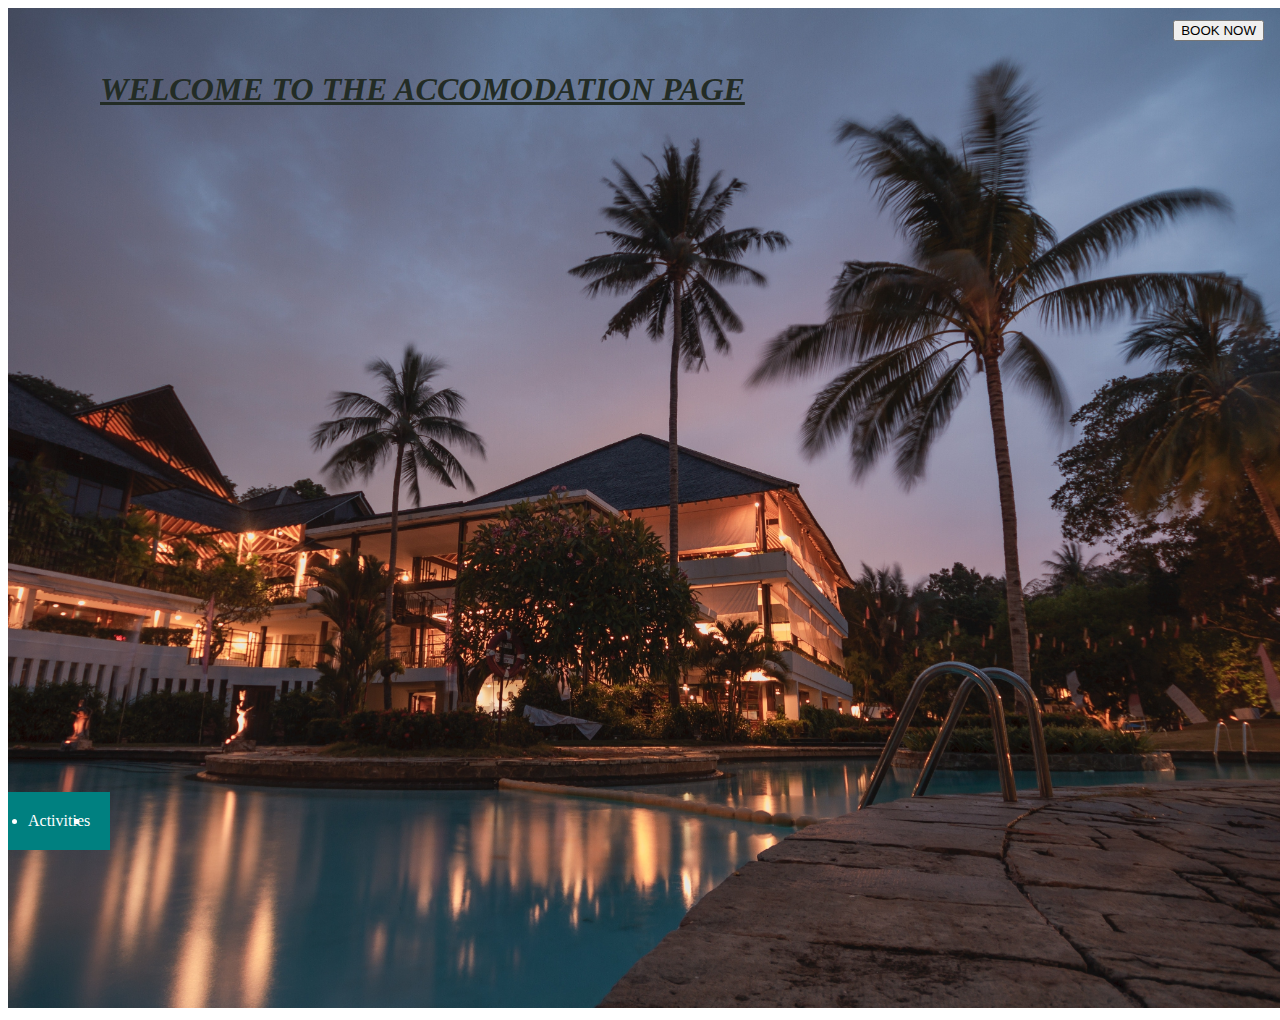
<file: accomodations_hotel.html>
<!DOCTYPE html>
<html lang="en">
<head>
    <meta charset="UTF-8">
    <meta http-equiv="X-UA-Compatible" content="IE=edge">
    <meta name="viewport" content="width=device-width, initial-scale=1.0">
    <link rel="stylesheet" href="css/accomo.css">
    <link href="https://cdn.jsdelivr.net/npm/bootstrap@5.1.3/dist/css/bootstrap.min.css" rel="stylesheet" integrity="sha384-1BmE4kWBq78iYhFldvKuhfTAU6auU8tT94WrHftjDbrCEXSU1oBoqyl2QvZ6jIW3" crossorigin="anonymous">
    <title>Accomodation Website</title>
</head>
<body>
    <div class="bar">
    <div class="container">
        <h1><em><u>WELCOME TO THE ACCOMODATION PAGE</u></em></h1>
    </div>
    <div class="button">
        <button type="button" class="btn btn-primary">BOOK NOW</button>
    </div>
    <div class="background">
        <img src="images/resort.jpg" alt="resort">
    </div>
    <div class="navbar">
        <li><a href="#"></a>Activities</li>
        <li><a href="#"></a></li>
        <li><a href="#"></a></li>
        <li><a href="#"></a></li>
        <li><a href="#"></a></li>
        </div>
    </div>
    <script src="https://cdn.jsdelivr.net/npm/bootstrap@5.1.3/dist/js/bootstrap.bundle.min.js" integrity="sha384-ka7Sk0Gln4gmtz2MlQnikT1wXgYsOg+OMhuP+IlRH9sENBO0LRn5q+8nbTov4+1p" crossorigin="anonymous"></script>
    <script src="https://cdn.jsdelivr.net/npm/@popperjs/core@2.10.2/dist/umd/popper.min.js" integrity="sha384-7+zCNj/IqJ95wo16oMtfsKbZ9ccEh31eOz1HGyDuCQ6wgnyJNSYdrPa03rtR1zdB" crossorigin="anonymous"></script>
    <script src="https://cdn.jsdelivr.net/npm/bootstrap@5.1.3/dist/js/bootstrap.min.js" integrity="sha384-QJHtvGhmr9XOIpI6YVutG+2QOK9T+ZnN4kzFN1RtK3zEFEIsxhlmWl5/YESvpZ13" crossorigin="anonymous"></script>
</body>
</html>
</file>
<file: css/accomo.css>
.container {
    position: absolute;
    text-align: center;
    color: #232C25;
    bottom: 50px;
    left: 100px;
    top: 50px;
    /* border-style:solid; */
    /* border-color:red; */
}

img {
    width: 1300px;
    height: 1000px;
    object-fit: cover;
}

.button {
    position: absolute;
    top: 20px;
    right: 16px;
}

.navbar {
    display: flex;
    align-items: center;
    justify-content: space-between;
    padding: 20px;
    background-color: teal;
    color: #fff;
    position: absolute;
    bottom: 50px;

}

.menu {
    display: flex;
    gap: 1em;
    font-size: 18px;
   }
</file>
